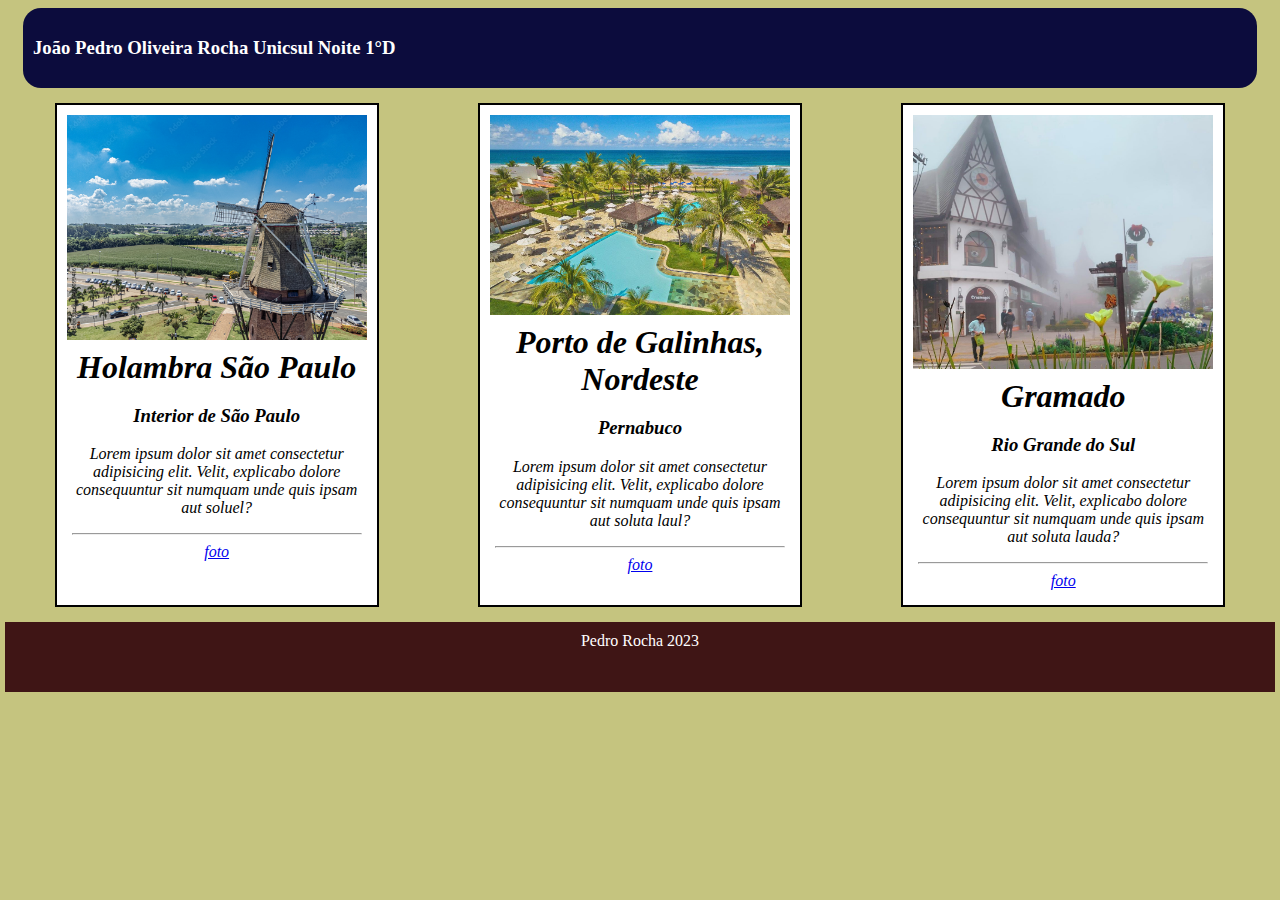
<file: index.html>
<!DOCTYPE html>
<html lang="en">
<head>
    <meta charset="UTF-8">
    <meta http-equiv="X-UA-Compatible" content="IE=edge">
    <meta name="viewport" content="width=device-width, initial-scale=1.0">
    <title>Document</title>
    <link rel="stylesheet" href="estilo.css" type="text/css">
</head>
<body>

    <header> <h3> João Pedro Oliveira Rocha Unicsul Noite 1°D</h3></header>

    <section id="principal">



    <figure>
        <img src="imagens/HolambraSP.jpg" >
        <figcaption>
            <h1>Holambra São Paulo</h1>
            </div>
            <h3>Interior de São Paulo</h3>
            <p>Lorem ipsum dolor sit amet consectetur adipisicing elit. Velit, explicabo dolore consequuntur sit numquam
                unde quis ipsam aut soluel?</p>
            <hr>
            <div class="fotos">
                <a href="imagens/HolambraSP.jpg"> foto</a>
            </div>
        </figcaption>
    </figure>

        <figure>
        <img src="imagens/PORTO.jpg">
        <figcaption>
            <h1>Porto de Galinhas, Nordeste</h1>
            </div>
            <h3>Pernabuco</h3>
            <p>Lorem ipsum dolor sit amet consectetur adipisicing elit. Velit, explicabo dolore consequuntur sit numquam
                unde quis ipsam aut soluta laul?</p>
            <hr>
            <div class="fotos">
                <a href="imagens/PORTO.jpg"> foto</a>
            </div>
        </figcaption>
    </figure>

        <figure>
        <img src="imagens/gramado.jpg">
        <figcaption>
            <h1>Gramado</h1>
            </div>
            <h3>Rio Grande do Sul</h3>
            <p>Lorem ipsum dolor sit amet consectetur adipisicing elit. Velit, explicabo dolore consequuntur sit numquam
                unde quis ipsam aut soluta lauda?</p>
            <hr>
            <div class="fotos">
                <a href="imagens/gramado.jpg"> foto</a>
            </div>
        </figcaption>

    </section>


    
    <footer>
        Pedro Rocha 2023
    </footer>


</body>
</html>
</file>
<file: estilo.css>
body{
    background-color: rgb(197, 196, 127);
    margin: 5px;
    border-radius: 15px;
}


header{
    background-color: rgb(12, 12, 61);
    color: #fff;
    height: 50px;
    padding-top: 10px;
    padding-left: 10px;
    padding-bottom: 20px;
    margin-top: 8px;
    border-radius: 18px;
    margin-left: 18px;
    margin-right: 18px;
    display: block;

}


h1{
    margin: 0px;
}

p{
    text-align: center;
}

#principal{
    width: 100%;
    margin: auto;
    display: flex;
}

figure{
    background-color: #fff;
    width: 300px;
    margin: 15px auto;
    border: 2px solid #000000;
    padding: 10px;

}

figure img{
    width: 300px;

}

figcaption{
    text-align: center;
    font-style: italic;
    padding: 5px;
    
}

footer{
    background-color: rgb(63, 21, 21);
    color: #fff;
    height: 50px;
    padding: 10px;
    text-align: center;

}
</file>
